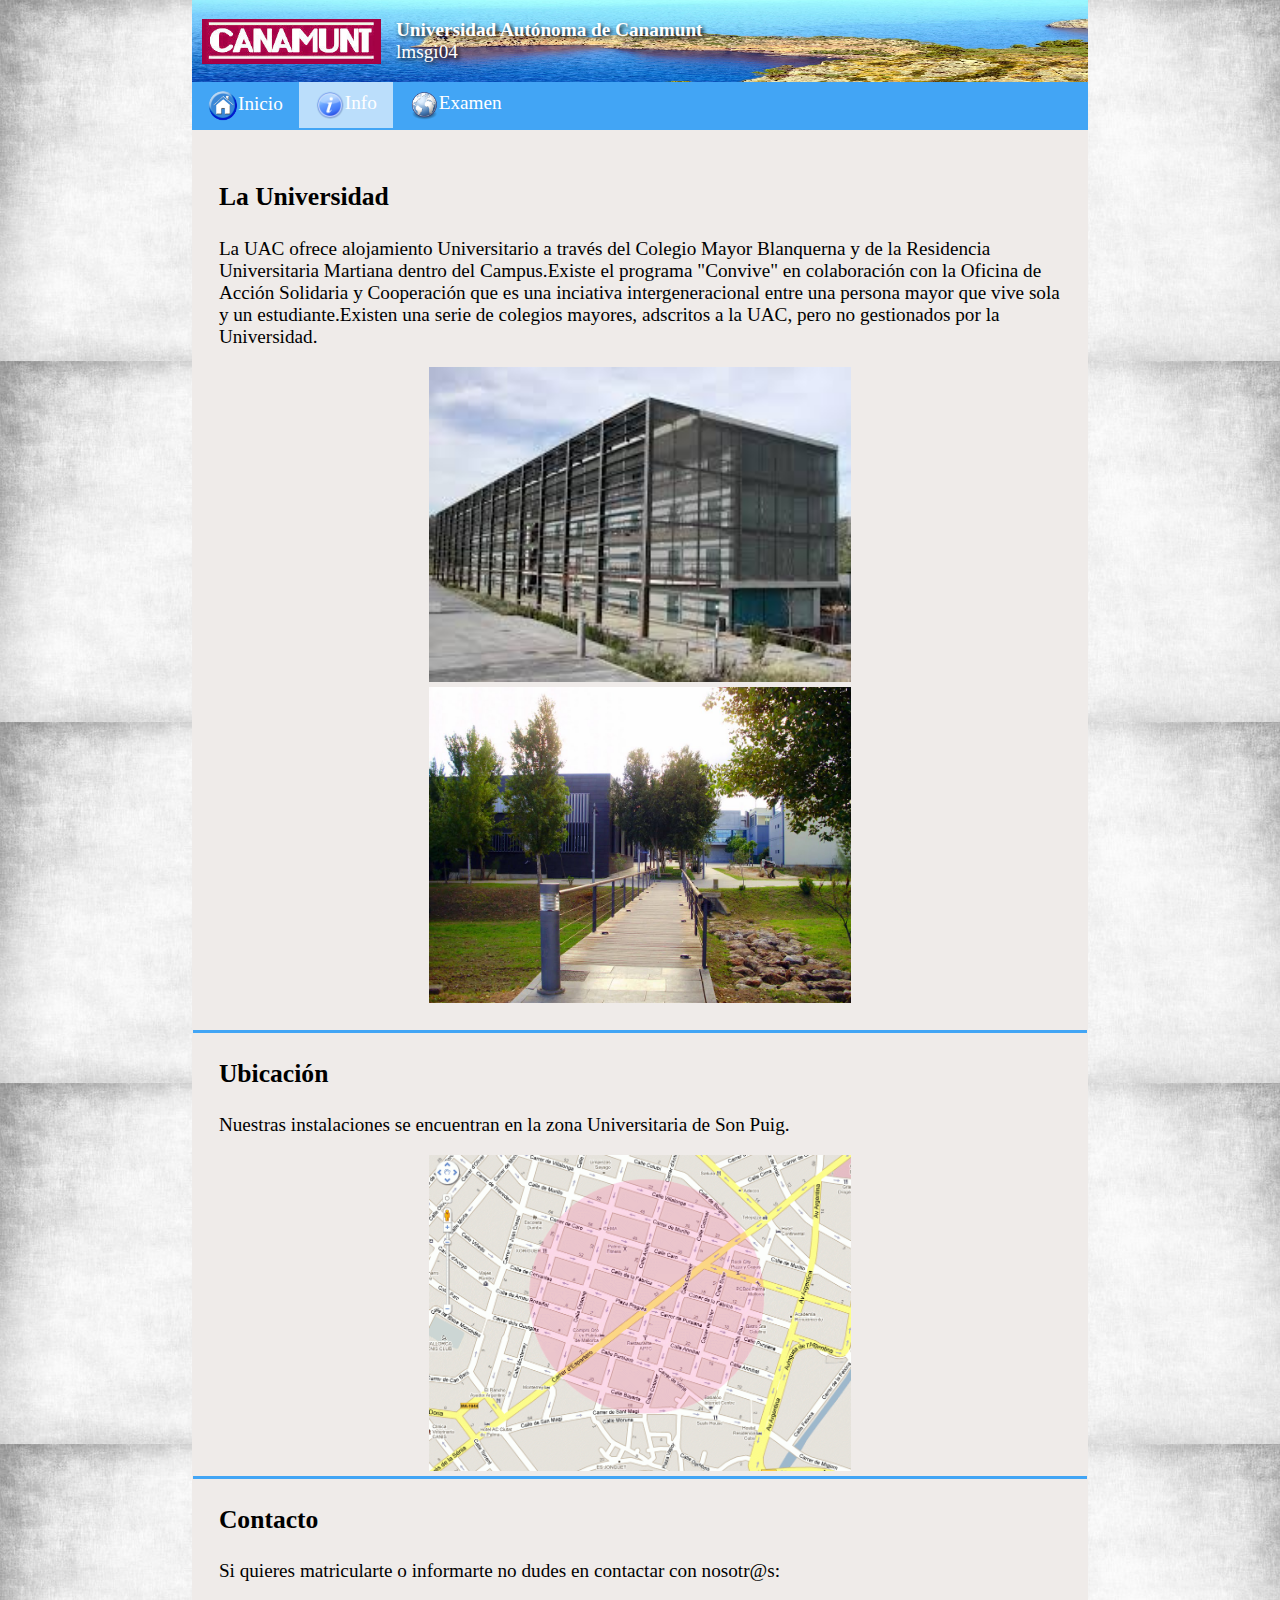
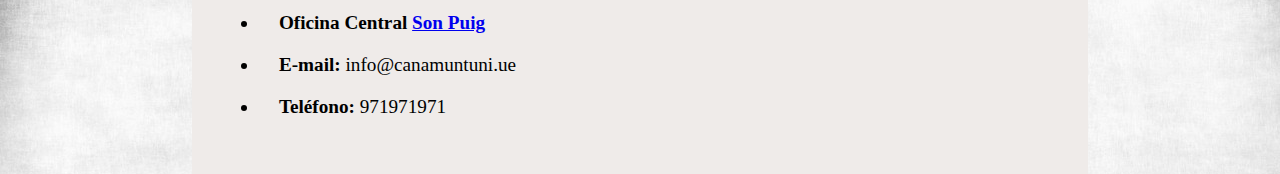
<file: about.html>
<!DOCTYPE html>
<html>

<head>
	<title>Universidad Autónoma de Canamunt info</title>
	<meta charset="UTF-8">
	<meta name="viewport" content="width=device-width, initial-scale=1.0">
	<meta name="description" content="Universidad Autónoma de Canamunt: situación">
	<link rel='stylesheet' media='screen and (min-width: 651px)' href='css/d.css'>
	<link rel='stylesheet' media='screen and (max-width: 650px)' href='css/m.css'>
	<link href='//fonts.googleapis.com/css?family=Alegreya SC' rel='stylesheet'>
	<link href='//fonts.googleapis.com/css?family=Alegreya Sans' rel='stylesheet'>
</head>

<body>
	
	<div id="headBanner">
		<img src="img/canamunt.png" alt="logo">
		<p><b>Universidad Autónoma de Canamunt</b><br>lmsgi04</p>
	</div>

	<ul id="headMenu">
	  <li><a href="index.html"><img src="img/home.png" alt="icono_home">Inicio</a></li>
	  <li class="active"><a href="about.html"><img src="img/info.png" alt="icono_about">Info</a></li>
	  <li><a href="aptitudeTest.html"><img src="img/exam.png" alt="icono_examen">Examen</a></li>
	</ul>

	<div class="contenido">

		<h3>La Universidad</h3>

		<p>La UAC ofrece alojamiento Universitario a través del Colegio Mayor Blanquerna y de la Residencia Universitaria Martiana dentro del Campus.Existe el programa "Convive" en colaboración con la Oficina de Acción Solidaria y Cooperación que es una inciativa intergeneracional entre una persona mayor que vive sola y un estudiante.Existen una serie de colegios mayores, adscritos a la UAC, pero no gestionados por la Universidad.</p>

		<img src="img/instalacion.jpg" id="instalacion" alt="instalacion">
		<img src="img/puente.jpg" id="puente" alt="puente">

		<br><br>

		<div class="separador"></div>

		<h3>Ubicación</h3>

		<p>Nuestras instalaciones se encuentran en la zona Universitaria de Son Puig.</p>

		<img src="img/map.gif" id="map" alt="map">

		<div class="separador"></div>

		<h3>Contacto</h3>

		<p>Si quieres matricularte o informarte no dudes en contactar con nosotr@s:</p>

		<ul>
		<li><b>Oficina Central <a href="https://www.google.es/maps/place/Mercat+de+Santa+Catalina/@39.5712292,2.6381348,19.75z/data=!4m15!1m9!4m8!1m0!1m6!1m2!1s0x12979267eca170bd:0x2d0f2ea8b399a483!2sMercat+de+Santa+Catalina,+Pla%C3%A7a+de+la+Navegaci%C3%B3,+s%2Fn,+07013+Palma+de+Mallorca,+Islas+Baleares!2m2!1d2.638261!2d39.57128!3m4!1s0x12979267eca170bd:0x2d0f2ea8b399a483!8m2!3d39.5712805!4d2.638261">Son Puig</a></b></li>
		
		<li><b>E-mail:</b> info@canamuntuni.ue</li>
		
		<li><b>Teléfono:</b> 971971971</li>
		
		</ul>

	</div>

</body>
</html>
</file>
<file: css/d.css>
/******************************************************************************/
/* ESTRUCTURA GENERAL DOCUMENTO */
/******************************************************************************/
body,html {
	margin:0px;
}

body {
	width:70%;
	padding-left:15%;
	padding-right:15%;
	background-image: url("../img/fondo.jpg");
	font-family: 'Open Sans';
	/*'Alegreya Sans';*/
}

body,input,select,label {
	font-size:1.5vw;
	font-family: 'Open Sans';
	/*'Alegreya Sans';*/
}

h3{
	font-size:2vw;
}

/******************************************************************************/
/*CABECERA*/
/******************************************************************************/
#headBanner {
	background-image: url("../img/headBanner.jpg");
	background-size: 100% 145%;
}

#headBanner img {
	width: 20%;
	left: 0px;
	vertical-align: middle;
	margin: 10px;
}
#headBanner p {
	display: inline-block;
	vertical-align: middle;
	color: white;
	text-shadow: 2px 2px 4px #000000;
}

/******************************************************************************/
/* MENU */
/******************************************************************************/
#headMenu {
    list-style-type: none;
    margin: 0;
    padding: 0;
    overflow: hidden;
    background-color: #42a5f5; 
	/*#50b780*/
}
/*#CD5360;*/

#headMenu img {
	vertical-align: middle;
	width: 30px;
}

#headMenu li {
    float: left;
}

#headMenu li a {
    display: block;
    color: white;
    text-align: center;
    padding: 8px 16px;
    text-decoration: none;
    vertical-align: middle;
}

#headMenu li a:hover {
    background-color: #ab2e3b;
}

.active {
	background-color: #bbdefb;
	/*#ab2e3b;*/
}

/******************************************************************************/
/*FORMULARIO*/
/******************************************************************************/
input,select{
	width:50%;
}

input[type=radio]{
	width: 5%;zoom:1.5;
}

input[type=checkbox]{
	width:5%;zoom:1.5;
}

form{
	background-color: #efebe9;
	/*#b79950;*/
	/*/#90CAF9;*/
	padding:3%;
}

form h3 {
	font-family: 'Open Sans';
	/*"Alegreya SC";*/
}

#myform {
	text-align: center;
}

#myform div {
	text-align: left;
}

/******************************************************************************/
/* CORRECCIONES Y RESULTADOS */
/******************************************************************************/
#botonCorregir {
	background-color: #42a5f5;  
	/*#0288d1;*/
	/*#90CAF9;*/
    border: 2px solid #000000;
	/*#ab2e3b;*/
    color:  #000000;
	/*#ab2e3b;*/
    padding: 16px 32px;
    text-align: center;
    text-decoration: none;
    display: inline-block;
    font-size: 16px;
    margin: 4px 2px;
    -webkit-transition-duration: 0.4s; /* Safari */
    transition-duration: 0.4s;
    cursor: pointer;
}
#botonCorregir:hover{
	background-color: #e5b0a9
	/*#CD5360;*/
    color: white;
}

#resultadosDiv {
	background-color: #cdd6e7
	/*#90CAF9;*/
	padding:3%;

}

#resultadosDiv img {
	width: 25px;
	vertical-align: middle;
	margin-left: 10px;
}

.correcto {
	color: #27b63a;
}

.incorrecto {
	color: #cddaf3
	/*#e64439;*/
}

#nota {
	font-size: 3vw;
	margin:auto;
	margin-top: 4%;
	display:table;
	padding: 16px 10px;
    border: 2px solid #ab2e3b;
    color: #cddaf3
	/*#e64439;*/
}

/******************************************************************************/
/* CONTENIDO CUERPO */
/******************************************************************************/
.contenido {
	background-color: #efebe9;
	/*#93934b*/
	/*#90CAF9;*/
	padding:3%;
}
.contenido h3 {
	color: #f3f3cd
	/*#926640;*/
	text-align: center;
	font-family: 'Open Sans';
	/*"Alegreya SC";*/
}
.contenido li {
	padding: 10px 20px;
}

.contenido img{
	width: 50%;
	position: relative;
	left: 25%;
}

#equipoDocente {
	list-style-type: none;
    margin: 0;
    padding: 0;
    overflow: hidden;
    display: block;
}
#equipoDocente li {
    float: left;
    width: 33%;
    padding: 0px;
    color: ##286DA8;
	/*#ab2e3b;*/
}

#equipoDocente img {
	position: relative;
	left: 0%;
	width: 80%;
}

.separador {
	width: 106.2%;
	height: 3px;
	background-color: #42a5f5;
	/*#286DA8;*/
	margin-left: -3.1%;	
}
</file>
<file: css/m.css>
/******************************************************************************/
/* ESTRUCTURA GENERAL DOCUMENTO */
/******************************************************************************/
body,html {
	margin:0px
}

body{
	width:96%;
	padding-left:2%;
	padding-right:2%;
    background-image: url("../img/fondo.jpg");
    font-family: 'Open Sans';
}

body,input,select,label {
	font-size:5vw;
    font-family: 'Open Sans';
}

h3{
	font-size:7vw
}

/******************************************************************************/
/*CABECERA*/
/******************************************************************************/
#headBanner {
    background-image: url("../img/headBanner.jpg");
    background-size: 100% 145%;
    text-align: center;
}

#headBanner img {
    width: 50%;
    vertical-align: middle;
    margin: 10px;
}
#headBanner p{
    display: inline-block;
    vertical-align: middle;
    color: white;
    text-shadow: 2px 2px 4px #000000;
}

/******************************************************************************/
/*MENU*/
/******************************************************************************/
#headMenu {
    list-style-type: none;
    margin: 0;
    padding: 0;
    width: 100%;
    overflow: hidden;
    background-color: #CD5360;
}

#headMenu img {
    vertical-align: middle;
    width: 30px;
}

#headMenu li a {
    display: block;
    color: white;
    padding: 15px 16px;
    text-decoration: none;
}

#headMenu li a:hover {
    background-color: #ab2e3b;
}

.active {
    background-color: #ab2e3b;
}

/******************************************************************************/
/*FORMULARIO*/
/******************************************************************************/
input,select{
	width:80%
}

input[type=checkbox]{
	width:5%;zoom:1.5
}

input[type=radio]{
	width: 5%;zoom:1.5;
}

form{
	background-color:#90CAF9;
    padding:1%;
}
form h3 {
    font-family: 'Open Sans';
}

#myform {
    text-align: center;
}

#myform div {
    text-align: left;
}

/******************************************************************************/
/* CORRECCIONES Y RESULTADOS */
/******************************************************************************/
#botonCorregir {
    background-color: #90CAF9; /* Green */
    border: 2px solid #ab2e3b;
    color: #ab2e3b;
    padding: 16px 32px;
    text-align: center;
    text-decoration: none;
    display: inline-block;
    font-size: 16px;
    margin: 4px 2px;
    -webkit-transition-duration: 0.4s; /* Safari */
    transition-duration: 0.4s;
    cursor: pointer;
}

#botonCorregir:hover{
    background-color: #CD5360;
    color: white;
}

#resultadosDiv {
    background-color:#90CAF9;
    padding:3%;

}

#resultadosDiv img {
    width: 25px;
    vertical-align: middle;
    margin-left: 10px;
}

.correcto {
    color: #27b63a;
}

.incorrecto {
    color: #e64439;
}

#nota {
    font-size: 7vw;
    margin:auto;
    margin-top: 4%;
    display:table;
    padding: 16px 10px;
    background-color: #90CAF9; 
    border: 2px solid #ab2e3b;
    color: #ab2e3b;
}

/******************************************************************************/
/* CONTENIDO CUERPO */
/******************************************************************************/
.contenido {
    background-color:#90CAF9;
    padding:3%;
}
.contenido h3 {
    color: #926640;
    text-align: center;
    font-family: 'Open Sans';
}
.contenido li {
    padding: 3% 3%;
}

.contenido img{
    width: 90%;
    position: relative;
    left: 5%;
}

#equipoDocente {
    list-style-type: none;
    margin: 0;
    padding: 0;
    overflow: hidden;
    display: block;
}
#equipoDocente li {
    float: left;
    width: 33%;
    padding: 0px;
    color: #ab2e3b;
}

#equipoDocente img {
    position: relative;
    left: 0%;
    width: 80%;
}

.separador {
    width: 106.2%;
    height: 3px;
    background-color: #286DA8;
    margin-left: -3.1%; 
}
</file>
